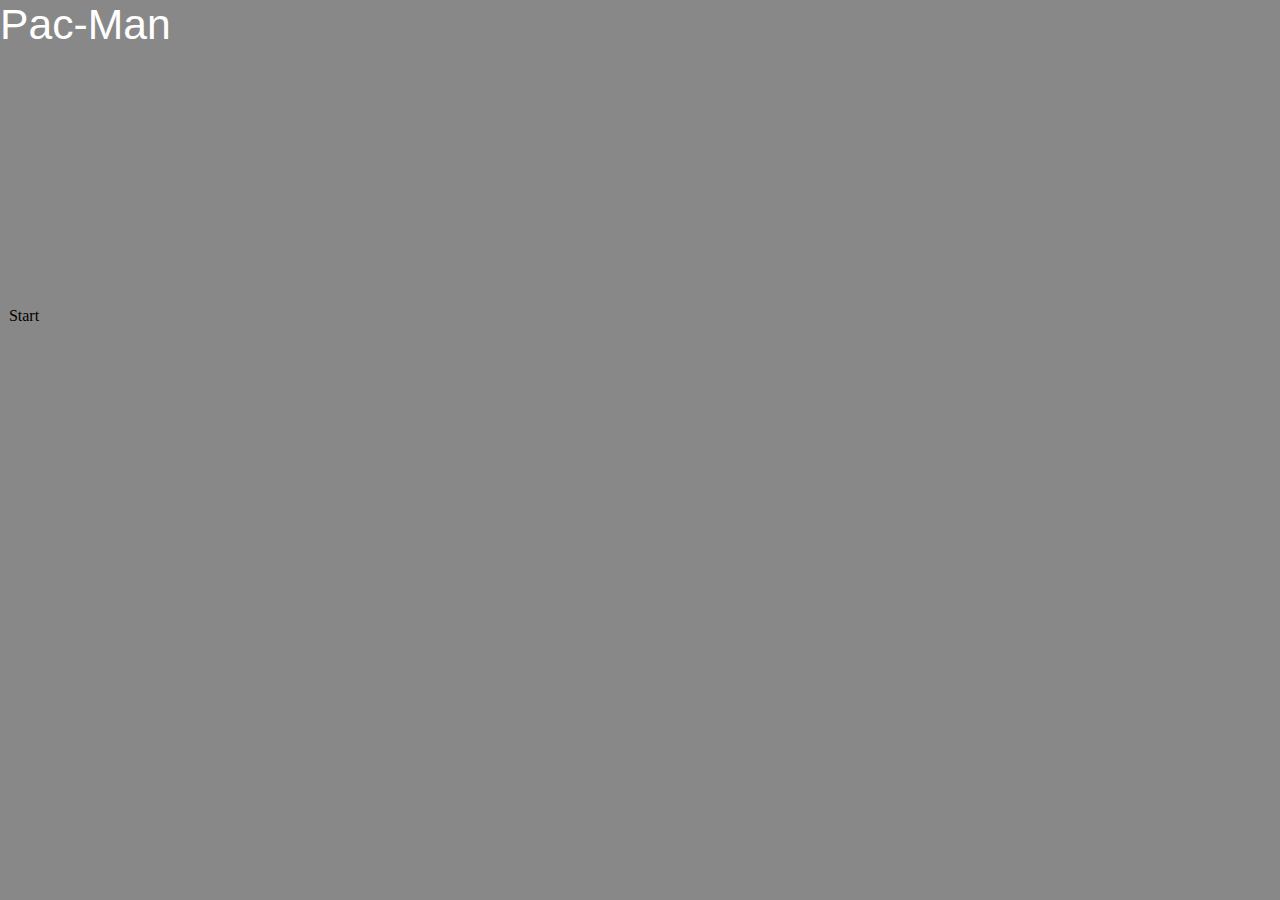
<file: index.html>
<!DOCTYPE html>
<html>
    <head>
        <link rel="stylesheet" type="text/css" href="css/common.css">
        <title>Pac-Man</title>
        <script src="js/jquery-3.1.1.min.js"></script>
    </head>
    <body>
        <h1>Pac-Man</h1>
        <div id="main-area">
            <canvas id="background" width="48" height="64">
                Your browser does not support canvas. Please try again with a differnt browser.
            </canvas>
            <canvas id="main" width="48" height="64"></canvas>
        </div>
        <div id="game-start"><span>Start</span></div>
        <script src="js/pac-man.js"></script>
    </body>
</html>
</file>
<file: css/common.css>
/* Reset css*/
html, body, p, span, div, h1, h2, canvas {
    margin: 0;
    padding: 0;
    border: 0;
    font-size: 100%;
    font: inherit;
    border: 0px;
}

body {
    background: #888;
}

h1 {
    color: #fff;
    font-size: 32pt;
    font-family: "Arial", "sans-serif";
}

div {
    display: block;
}

#main-area {
    position: relative;
    width: 48px;
    height: 64px;
}

#main-area canvas{
    position: absolute;
    left: 0px;
    top: 0px;
    background: transparent;
}

#game-start {
    position: relative;
    cursor: pointer;
    background: #888;
    width: 48px;
    height: 22px;
    left: 0px;
    top: 0px;
    padding-top: 2px;
    text-align: center;
}
</file>
